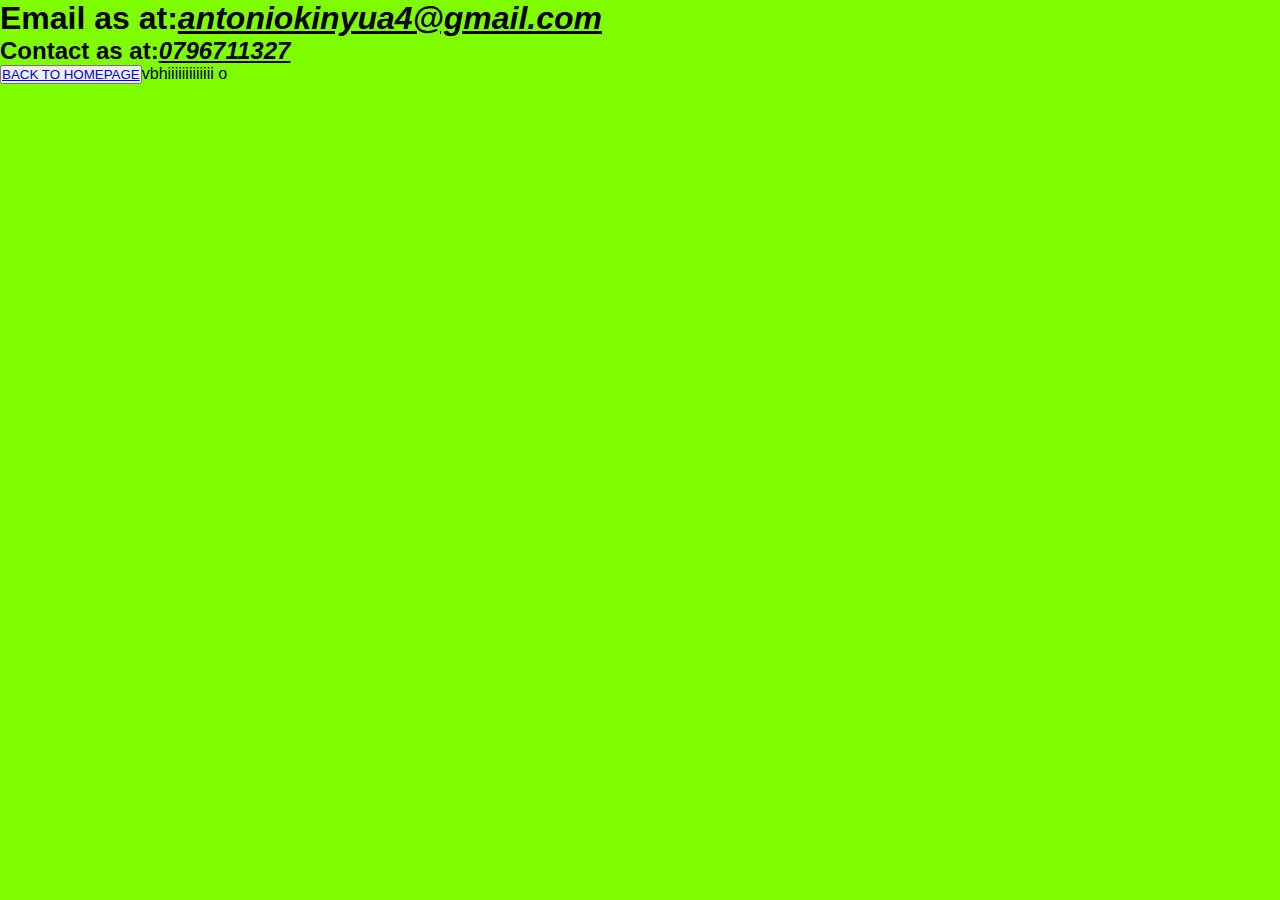
<file: contact.html>
<!DOCTYPE html>
<html lang="en">
<head>
    <meta charset="UTF-8">
    <meta http-equiv="X-UA-Compatible" content="IE=edge">
    <meta name="viewport" content="width=device-width, initial-scale=1.0">
    <title>Document</title>
    <link rel="stylesheet" href="style.css">
</head>
<body style="background-color: chartreuse;">
 <h1>Email as at:<u><i>antoniokinyua4@gmail.com</i></u></h1>
 <h2>Contact as at:<u><i>0796711327</i></u></h2>
 
 <button> <a href="index.html">BACK TO HOMEPAGE</a></button>vbhiiiiiiiiiiiii






















 o
</body>
</html>
</file>
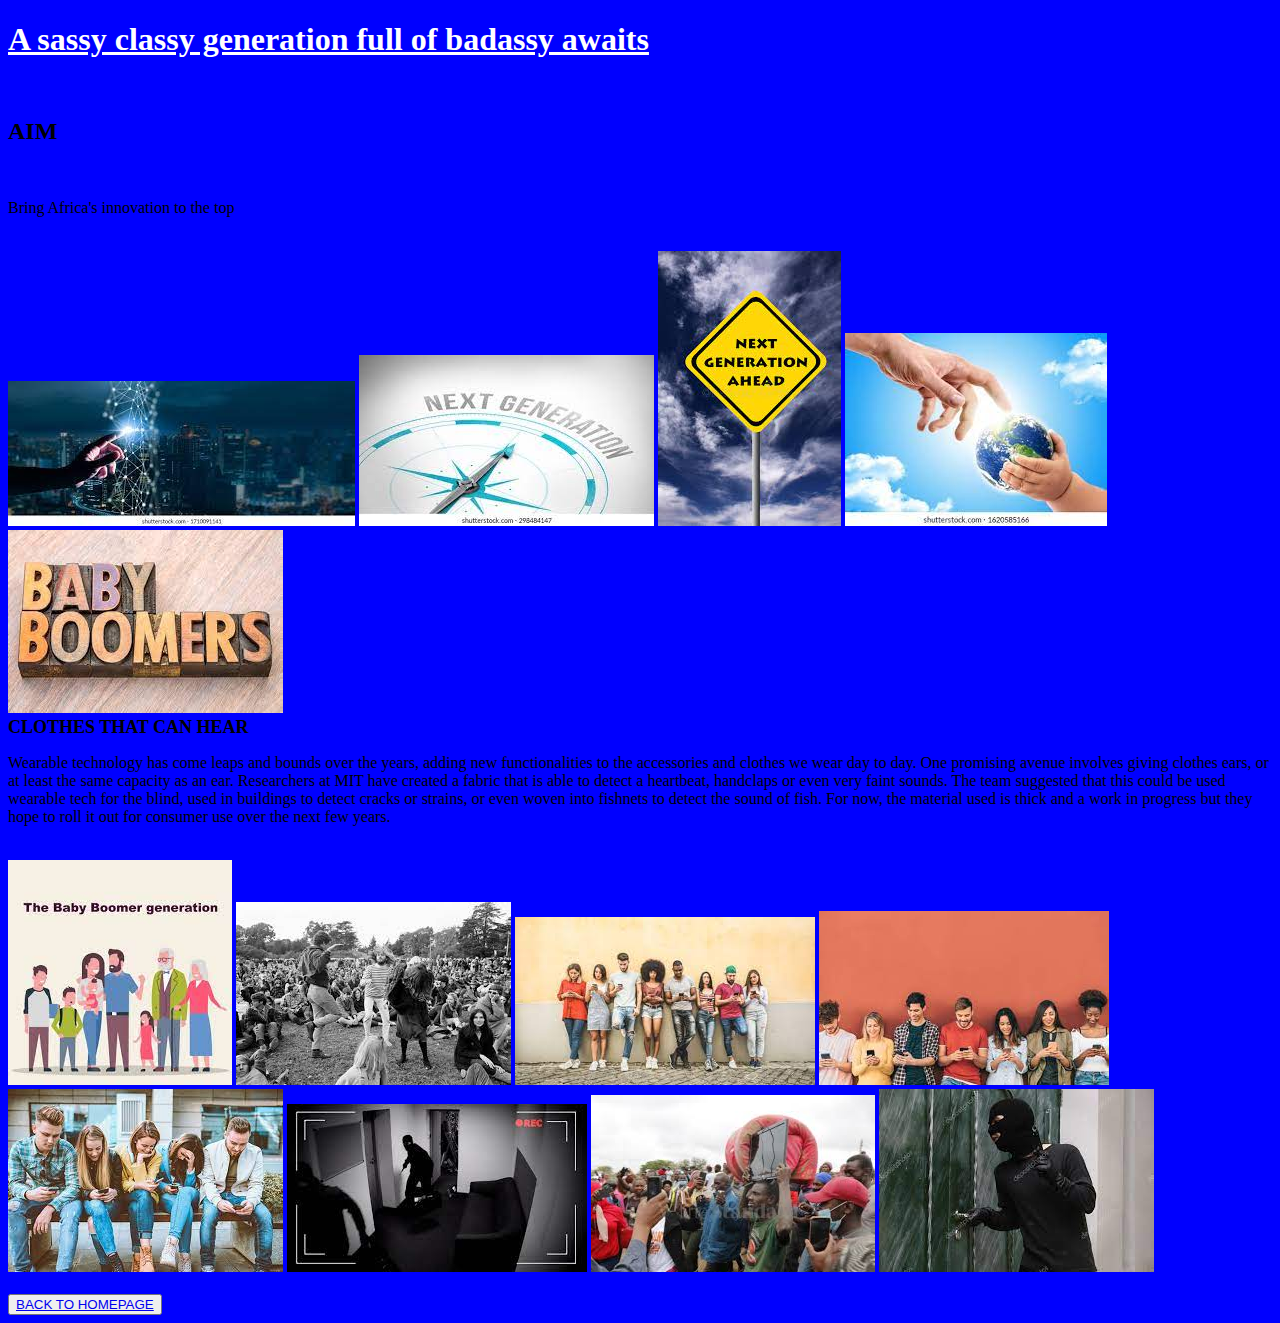
<file: home.html>
<!DOCTYPE html>
<html lang="en">
<head>
    <meta charset="UTF-8">
    <meta http-equiv="X-UA-Compatible" content="IE=edge">
    <meta name="viewport" content="width=device-width, initial-scale=1.0">
    <title>Document</title>
</head>
<body style="background-color: blue;">
    <h1 style="color: white;"><b><u>A sassy classy generation full of badassy awaits</u></b></h1>
    <br>
    <h2>AIM</h2>
    <br>
    <p>Bring Africa's innovation to the top</p>
     <br>
    <div style="display: block; justify-content: space-between;">
    <img src="next2.jpeg">
    <img src="next3.jpeg">
    <img src="next4.jpeg">
    <img src="next5.jpeg">
    <img src="Baby1.jpeg">
    <br>
    <b style="font-size: large;">CLOTHES THAT CAN HEAR</b>
   <p> Wearable technology has come leaps and bounds over the years, adding new functionalities to the accessories and clothes we wear day to day. One promising avenue involves giving clothes ears, or at least the same capacity as an ear.

Researchers at MIT have created a fabric that is able to detect a heartbeat, handclaps or even very faint sounds. The team suggested that this could be used wearable tech for the blind, used in buildings to detect cracks or strains, or even woven into fishnets to detect the sound of fish.

For now, the material used is thick and a work in progress but they hope to roll it out for consumer use over the next few years.</p>
        <br>
    <img src="Baby2.jpeg">
    <img src="Baby3.jpeg">
    <img src="Millenials1.jpeg">
    <img src="Millenials2.jpeg">
    <img src="Millenials3.jpeg">
    <img src="Thieves 1.jpeg">
    <img src="Thieves 2.jpeg">
    <img src="Thieves3.jpeg">
    </div>
    <br>
    <div style="display: flex;">
    <button> <a href="index.html">BACK TO HOMEPAGE</a></button>
    </div>
</body>
</html>
</file>
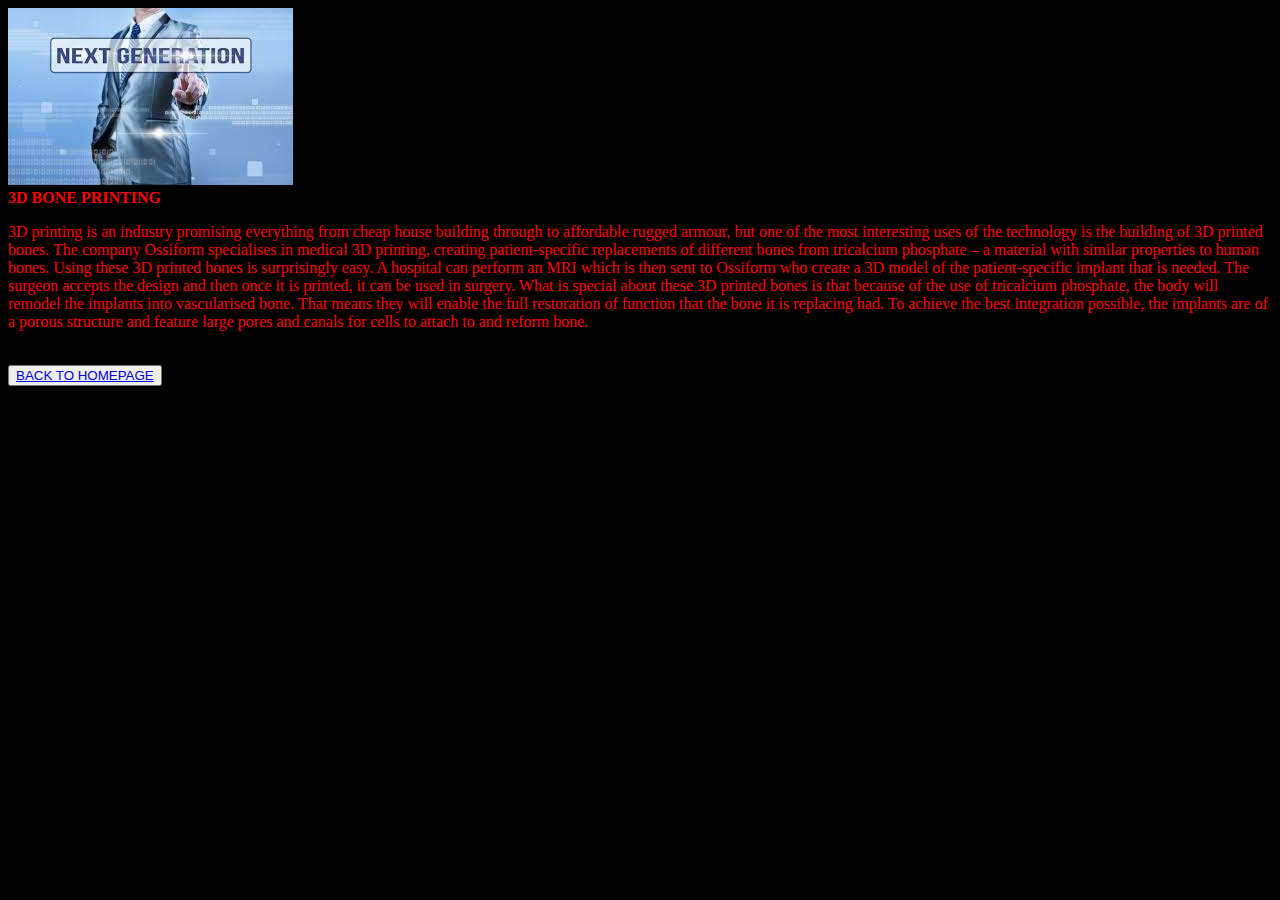
<file: next.html>
<!DOCTYPE html>
<html lang="en">
<head>
    <meta charset="UTF-8">
    <meta http-equiv="X-UA-Compatible" content="IE=edge">
    <meta name="viewport" content="width=device-width, initial-scale=1.0">
    <title>Document</title>
</head>
<body style="background-color: black;">
    <img src="Next 1.jpeg">
    <br>
    <div style="color: red;">
    <b> 3D BONE PRINTING </b>
<p> 3D printing is an industry promising everything from cheap house building through to affordable rugged armour, but one of the most interesting uses of the technology is the building of 3D printed bones.

The company Ossiform specialises in medical 3D printing, creating patient-specific replacements of different bones from tricalcium phosphate – a material with similar properties to human bones.

Using these 3D printed bones is surprisingly easy. A hospital can perform an MRI which is then sent to Ossiform who create a 3D model of the patient-specific implant that is needed. The surgeon accepts the design and then once it is printed, it can be used in surgery.

What is special about these 3D printed bones is that because of the use of tricalcium phosphate, the body will remodel the implants into vascularised bone. That means they will enable the full restoration of function that the bone it is replacing had. To achieve the best integration possible, the implants are of a porous structure and feature large pores and canals for cells to attach to and reform bone.</p>
<br>
</div>
    <button> <a href="index.html">BACK TO HOMEPAGE</a></button>
</body>
</html>
</file>
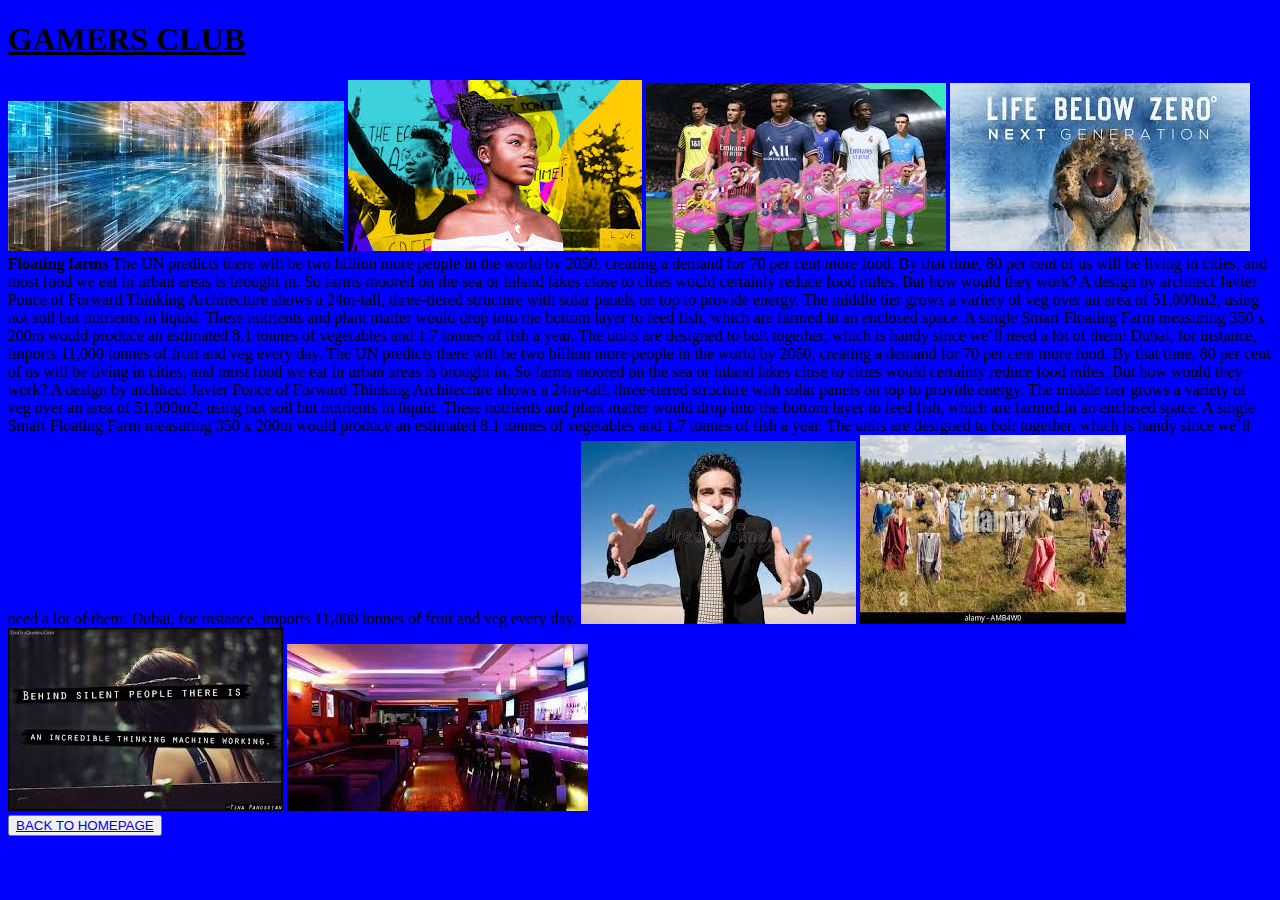
<file: products.html>
<!DOCTYPE html>
<html lang="en">
<head>
    <meta charset="UTF-8">
    <meta http-equiv="X-UA-Compatible" content="IE=edge">
    <meta name="viewport" content="width=device-width, initial-scale=1.0">
    <title>Document</title>
</head>
<body style="background-color: blue;"></body>
    <h1><b><u>GAMERS CLUB</u></b></h1>
    <div style="display: block; justify-content: space-between;">
   <img src="next10.jpeg">
   <img src="next11.jpeg">
   <img src="next12.jpeg">
   <img src="next13.jpeg">
   <br>
   <b> Floating farms</b>

The UN predicts there will be two billion more people in the world by 2050, creating a demand for 70 per cent more food. By that time, 80 per cent of us will be living in cities, and most food we eat in urban areas is brought in. So farms moored on the sea or inland lakes close to cities would certainly reduce food miles.

But how would they work? A design by architect Javier Ponce of Forward Thinking Architecture shows a 24m-tall, three-tiered structure with solar panels on top to provide energy. The middle tier grows a variety of veg over an area of 51,000m2, using not soil but nutrients in liquid. These nutrients and plant matter would drop into the bottom layer to feed fish, which are farmed in an enclosed space.

A single Smart Floating Farm measuring 350 x 200m would produce an estimated 8.1 tonnes of vegetables and 1.7 tonnes of fish a year. The units are designed to bolt together, which is handy since we’ll need a lot of them: Dubai, for instance, imports 11,000 tonnes of fruit and veg every day.

The UN predicts there will be two billion more people in the world by 2050, creating a demand for 70 per cent more food. By that time, 80 per cent of us will be living in cities, and most food we eat in urban areas is brought in. So farms moored on the sea or inland lakes close to cities would certainly reduce food miles.

But how would they work? A design by architect Javier Ponce of Forward Thinking Architecture shows a 24m-tall, three-tiered structure with solar panels on top to provide energy. The middle tier grows a variety of veg over an area of 51,000m2, using not soil but nutrients in liquid. These nutrients and plant matter would drop into the bottom layer to feed fish, which are farmed in an enclosed space.

A single Smart Floating Farm measuring 350 x 200m would produce an estimated 8.1 tonnes of vegetables and 1.7 tonnes of fish a year. The units are designed to bolt together, which is handy since we’ll need a lot of them: Dubai, for instance, imports 11,000 tonnes of fruit and veg every day. 
   <img src="Silent1.jpeg">
   <img src="Silent2.jpeg">
   <img src="Silent3.jpeg">
   <img src="Club1.jpeg">
</div>
<div style="display: flex;"> 
    <button> <a href="index.html">BACK TO HOMEPAGE</a></button>
</div>
</body>
</html>
</file>
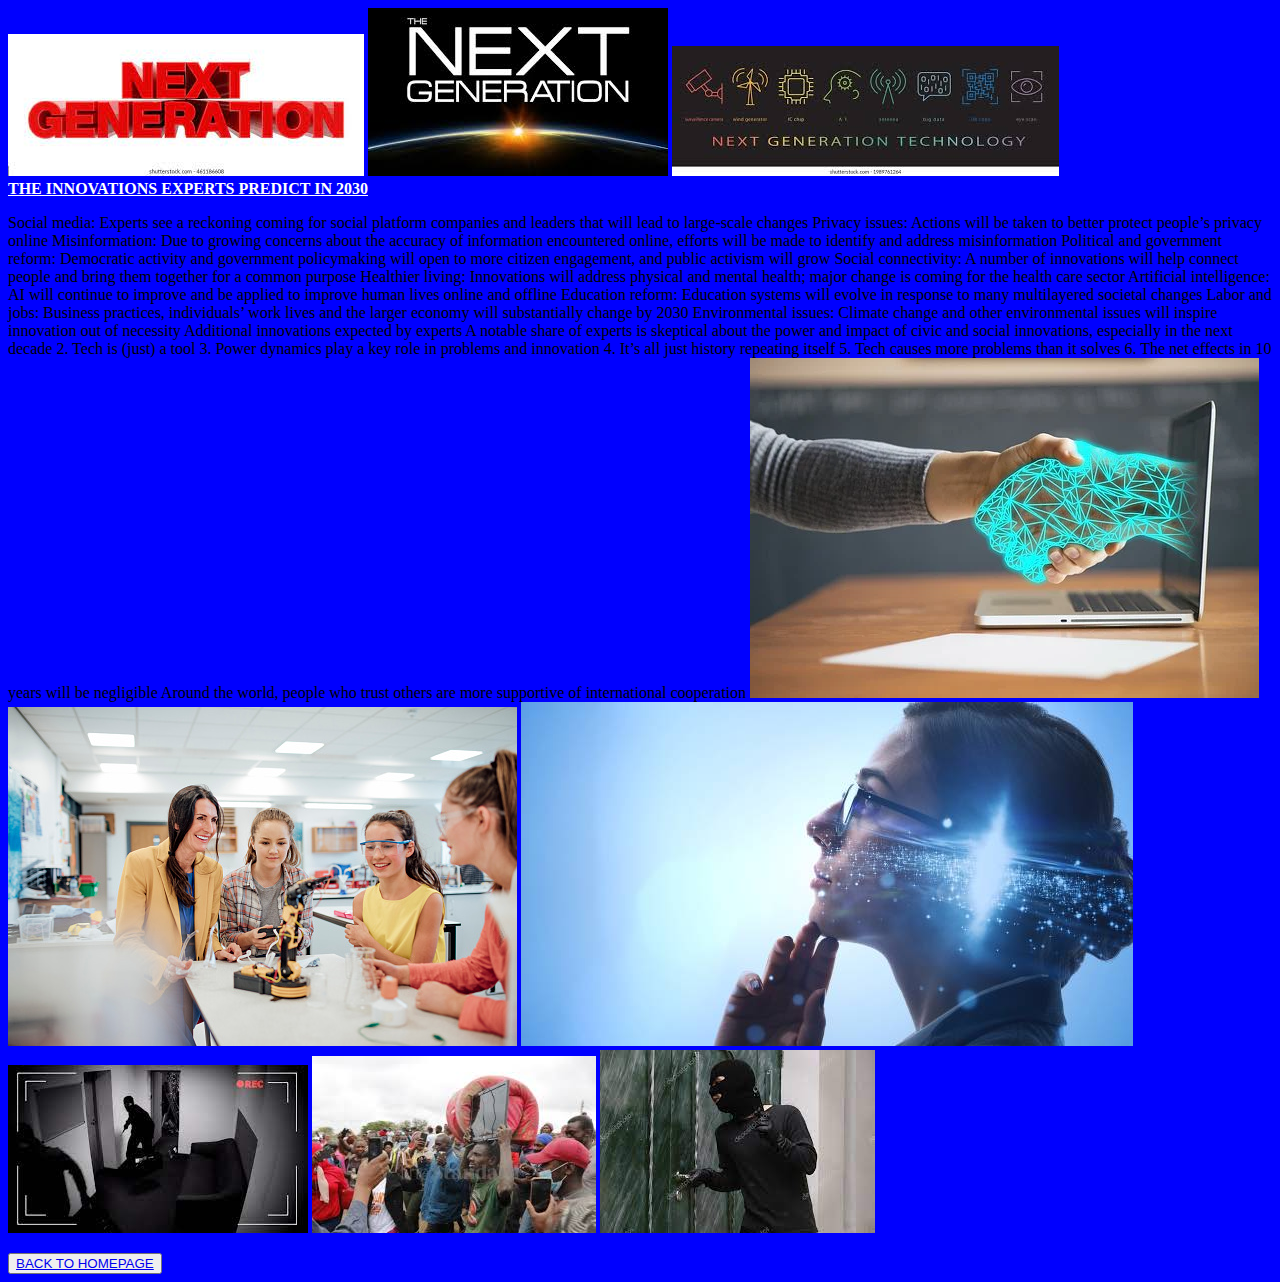
<file: tech.html>
<!DOCTYPE html>
<html lang="en">
<head>
    <meta charset="UTF-8">
    <meta http-equiv="X-UA-Compatible" content="IE=edge">
    <meta name="viewport" content="width=device-width, initial-scale=1.0">
    <title>Document</title>
</head>
<body style="background-color: blue;">
    <div style="display: block; justify-content: space-between;">
    <img src="next7.jpeg">
    <img src="next8.jpeg">
    <img src="next9.jpeg">
    <br>
    <b style="color: white;"> <u>THE INNOVATIONS EXPERTS PREDICT IN 2030</u></b>
<br>
  <p>    Social media: Experts see a reckoning coming for social platform companies and leaders that will lead to large-scale changes
    Privacy issues: Actions will be taken to better protect people’s privacy online
    Misinformation: Due to growing concerns about the accuracy of information encountered online, efforts will be made to identify and address misinformation
    Political and government reform: Democratic activity and government policymaking will open to more citizen engagement, and public activism will grow
    Social connectivity: A number of innovations will help connect people and bring them together for a common purpose
    Healthier living: Innovations will address physical and mental health; major change is coming for the health care sector
    Artificial intelligence: AI will continue to improve and be applied to improve human lives online and offline
    Education reform: Education systems will evolve in response to many multilayered societal changes
    Labor and jobs: Business practices, individuals’ work lives and the larger economy will substantially change by 2030
    Environmental issues: Climate change and other environmental issues will inspire innovation out of necessity
    Additional innovations expected by experts
    A notable share of experts is skeptical about the power and impact of civic and social innovations, especially in the next decade
    2. Tech is (just) a tool
    3. Power dynamics play a key role in problems and innovation
    4. It’s all just history repeating itself
    5. Tech causes more problems than it solves
    6. The net effects in 10 years will be negligible
    Around the world, people who trust others are more supportive of international cooperation
    <img src="Tech1.webp">
    <img src="Tech2.jpg">
    <img src="Tech3.jpg">
    <img src="Thieves 1.jpeg">
    <img src="Thieves 2.jpeg">
    <img src="Thieves3.jpeg">
    </div>
 <div style="display: flex;">
    <br>
    <button> <a href="index.html">BACK TO HOMEPAGE</a></button>
</div>
</body>
</html>
</file>
<file: style.css>
* {
    box-sizing: border-box;
    margin: 0;
    padding: 0;
    font-family: 'Kumbh Sans',sans-serif;
}
.puppy{
    text-align: center;
    justify-content: space-between;
    display: flex;
}
.mama{
    text-align: center;
    justify-content: space-between;
    display: flex;
}
.papa{
    text-align: center;
    justify-content: space-between;
    display: flex;
}
.booba{
    text-align: center;
    justify-content: space-between;
    display: flex;
}
.shahid{
    text-align: center;
    justify-content: space-between;
    display: flex;
}
.viona{
    text-align: center;
    justify-content: space-between;
    display: flex;
}

.navbar{
    background: black;
    height: 80px;
    display: flex;
    justify-content: center;
    align-items: center;
    font-size: 1.2rem;
    position: sticky;
    top: 0;
    z-index: 999;
}

.z-g{
    display: flex;
    justify-content: center;
    border-radius: 2px;
}

.navbar_container{
    display: flex;
    justify-content: space-evenly;
    z-index: 1;
    width: 100%;
    max-width: 1300px;
    margin: 0 auto;
    padding: 0 50px;
}

.navbar_logo{
    color: purple;
    background-color: red;
    background-image: linear-gradient(to top,red 0%,orange);
    background-size: 100%;
    -webkit-text-fill-color: transparent;
    display: flex;
    align-items: center;
    cursor: pointer;
    text-decoration: none;
    font-size: 4rem;
}

.fa-gem{
    margin-right: 0.5rem;
}

.navbar_menu{
    display: flex;
    align-items: center;
    list-style: none;
    text-align: center;
}

.navbar_item{
    height: 80px;
}

.navbar_links{
    color: aliceblue;
    display: flex;
    align-items: center;
    justify-content: center;
    text-decoration: none;
    padding: 0 1rem;
    height: 100%;
}

.navbar_btn{
    display: flex;
    justify-content: center;
    align-items: center;
    padding: 0 1rem;
    width: 100%;
}

.button{
    display: flex;
    justify-content: center;
    align-items: center;
    text-decoration:none;
    padding: 10px 20px;
    height: 100%;
    width: 100%;
    border: none;
    outline: none;
    border-radius: 4px;
    background: red;
    color: aliceblue;

}

.button:hover {
    background: purple;
    transition: all 0.3s ease;
}

.navbar_links:hover{
    color: red;
    transition: all 0.3s ease;
}
@media screen and (max-width: 960px) {
    .navbar_container{
        display: flex;
        justify-content: space-between;
        height: 80px;
        z-index: 1;
        width: 100%;
        max-width: 1300px;
        padding: 0;
    }
    
    .navbar_menu{
        display: grid;
        grid-template-columns: auto;
        margin: 0;
        width: 100%;
        position: absolute;
        top: -1000px;
        opacity: 1;
        transition: all 0.5s ease;
        height: 50vh;
        z-index: 1;
        background: black;
    }
    .navbar_menu.active{
        background: black;
        top: 100%;
        opacity: 1;
        transition: all 0.5s ease;
        z-index: 99;
        height: 50vh;
        font-size: 1.0rem;
    }
    #navbar_logo{
        padding-left: 25px;
    }

    .navbar_toggle .bar{
        width: 25px;
        height: 3px;
        margin: 5px auto;
        transition: all 0.3s ease-in-out;
        background: white;
    }

    .navbar_item{
       width: 100%; 
    }

    .navbar_links{
        text-align: center;
        padding: 2rem;
        width: 100%;
        display: table;
    }

    #mobile_menu {
        position: absolute;
        top: 20%;
        right: 5%;
        transform: translate(5%,20%);
    }

    .navbar_btn{
        padding-bottom: 2rem;
    }

    .button{
        display: flex;
        justify-content:center ;
        align-items: center;
        width: 80%;
        height: 80px;
        margin: 0;
    }
    
    .navbar_toggle .bar{
        display: block;
        cursor: pointer;
    }
    #mobile-menu.is-active .bar:nth-child(2){
        opacity: 0;
    }
    
    #mobile-menu.is-active .bar:nth-child(1){
        transform: translateY(-8px) rotate(-45deg);
    }

}
</file>
